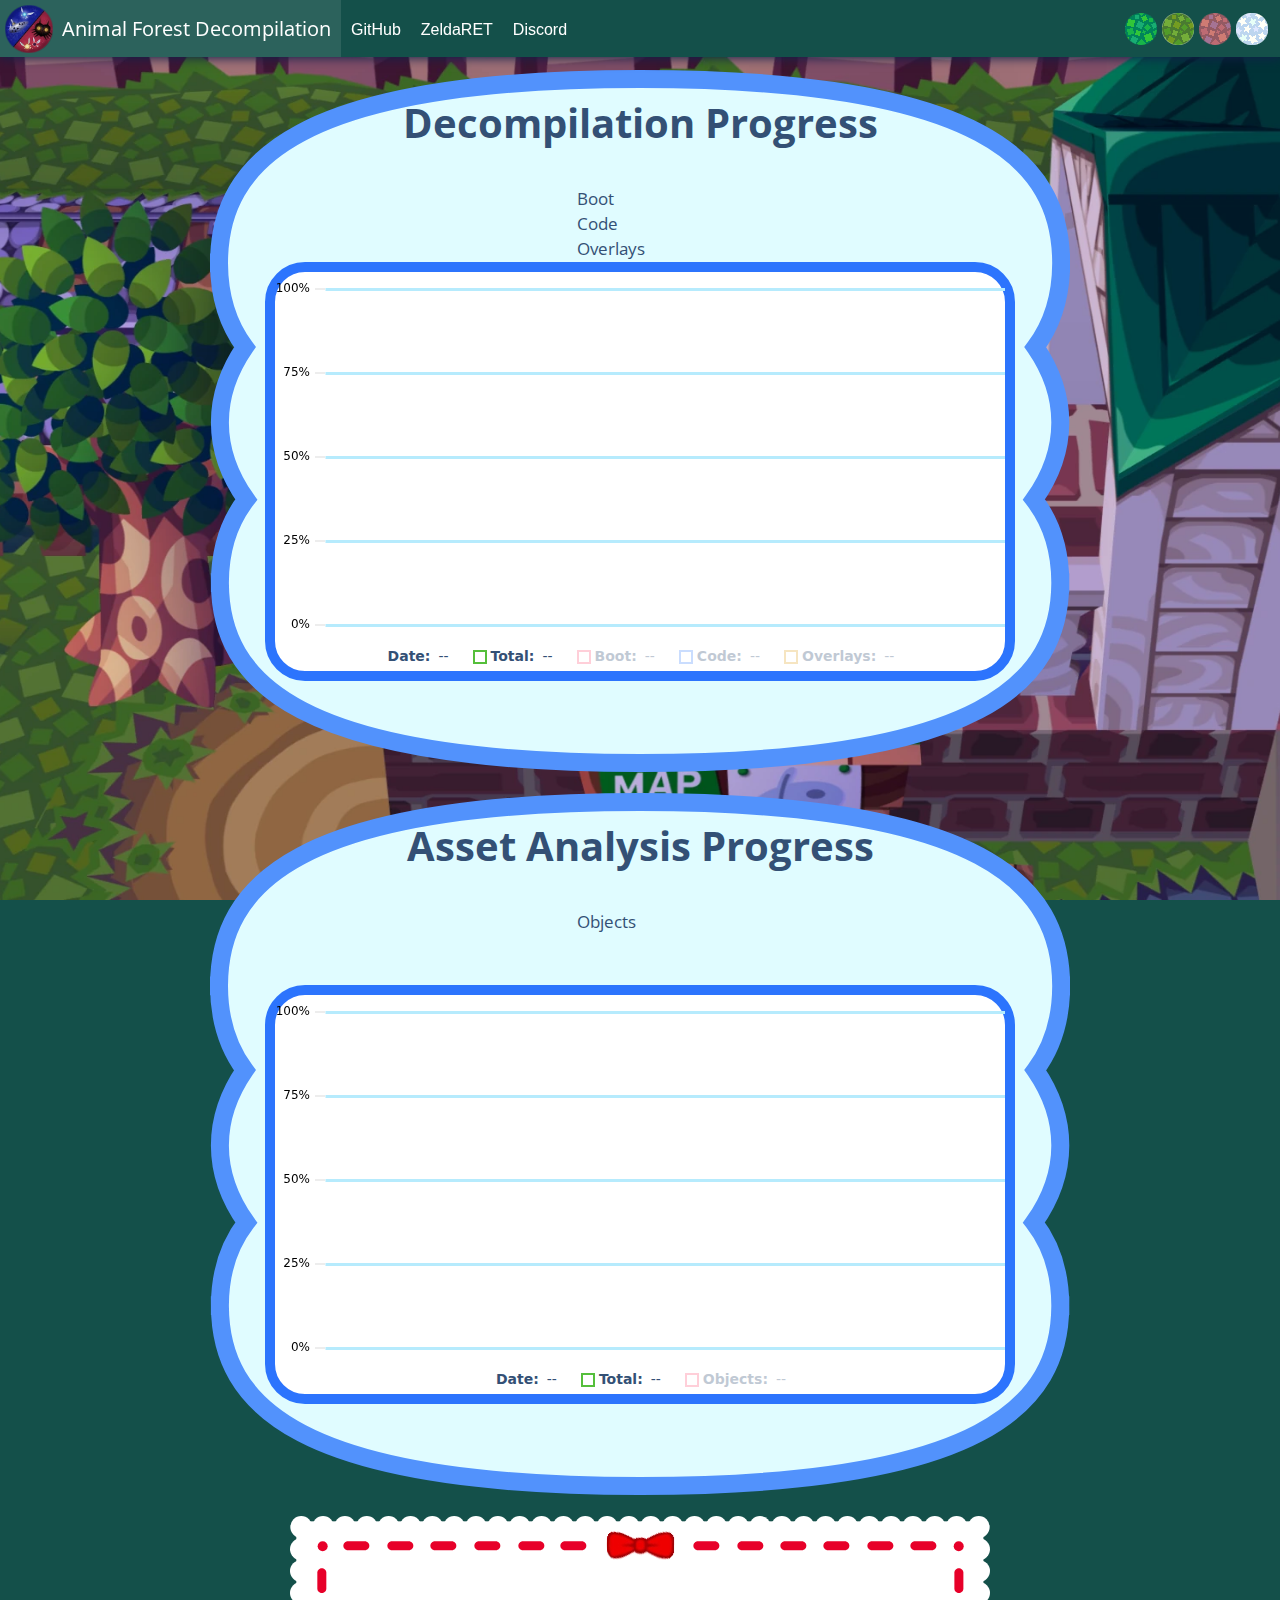
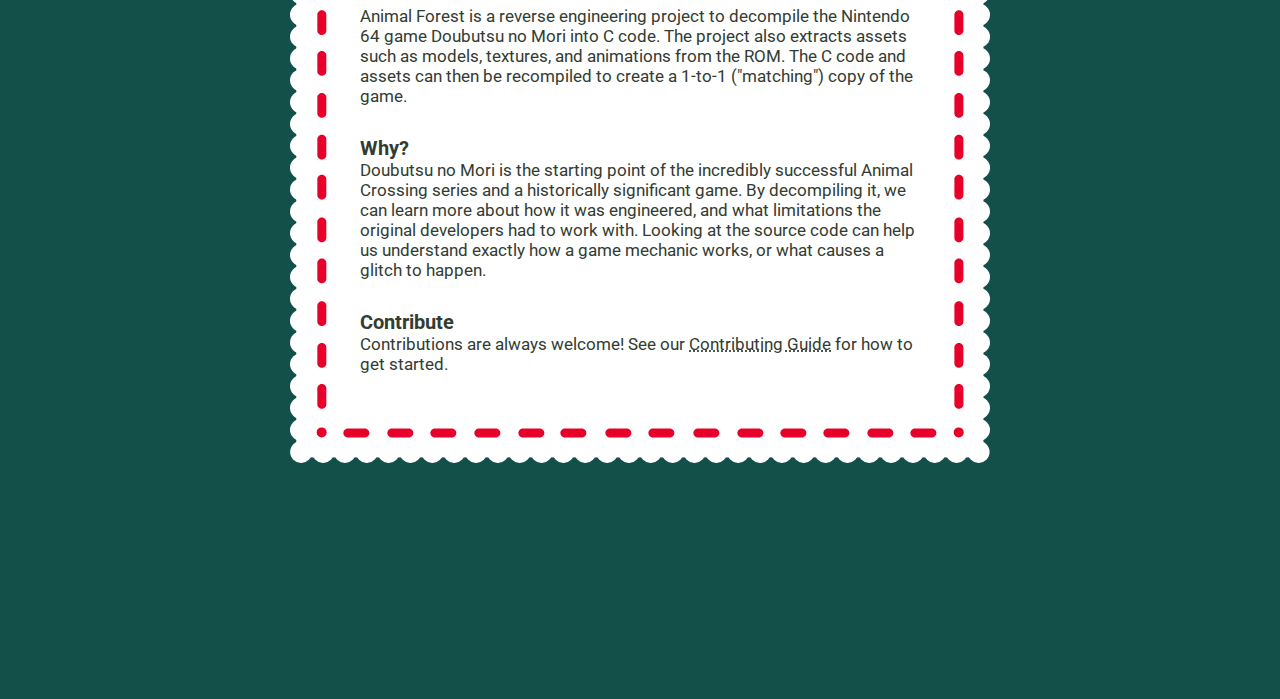
<file: docs/index.html>
<!doctype html>
<html lang="en">
<head>
    <meta charset="utf-8">
    <meta name="viewport" content="width=device-width"/>
    <title>Animal Forest Decompilation</title>
    <link rel="stylesheet" href="dist/uPlot.min.css">
    <link rel="stylesheet" href="style.css">
    <link id="season" rel="stylesheet" href="">
    <link rel="icon" type="image/webp" href="website_assets/logo.webp"/>
</head>
<body>
<script src="dist/uPlot.iife.js"></script>

<ul class="navBar">
    <li><a id="titleLink" href="index.html"><img id="logo" src="website_assets/logo.webp">Animal Forest Decompilation</a></li>
    <li><a class="extraLink" href="https://github.com/zeldaret/af/">GitHub</a></li>
    <li><a class="extraLink" href="https://zelda64.dev/">ZeldaRET</a></li>
    <li><a class="extraLink" href="https://discord.com/invite/DqwyCBYKqf/">Discord</a></li>

    <li><img src="website_assets/grass_winter.webp" class="seasonLink" onclick="changeSeason('winter.css')"></li>
    <li><img src="website_assets/grass_autumn.webp" class="seasonLink" onclick="changeSeason('autumn.css')"></li>
    <li><img src="website_assets/grass_summer.webp" class="seasonLink" onclick="changeSeason('summer.css')"></li>
    <li><img src="website_assets/grass_spring.webp" class="seasonLink" onclick="changeSeason('spring.css')"></li>

    <li><button id="hamburger" onclick="toggleHamburger()">Menu</button></li>
</ul>

<ul id="hamburgerContents" class="hamburgerClosed">
    <li><a href="https://github.com/zeldaret/af/">GitHub</a></li>
    <li><a href="https://zelda64.dev/">ZeldaRET</a></li>
    <li><a href="https://discord.com/invite/DqwyCBYKqf/">Discord</a></li>
    <li id="seasonsHamburger">
        <img src="website_assets/grass_winter.webp" onclick="changeSeason('winter.css')">
        <img src="website_assets/grass_autumn.webp" onclick="changeSeason('autumn.css')">
        <img src="website_assets/grass_summer.webp" onclick="changeSeason('summer.css')">
        <img src="website_assets/grass_spring.webp" onclick="changeSeason('spring.css')">
    </li>
</ul>

<div id="wrapper">

    <div id="codeGraph" class="progressGraph">
    <h2>Decompilation Progress</h2>
        <p class="progressTotalPercent" id="codeProgressTotal"></p>
        <table class="progressTable">
        <tr>
            <td>Boot</td>
            <td class="percent" id="codeProgressBoot"></td>
        </tr>
        <tr>
            <td>Code</td>
            <td class="percent" id="codeProgressCode"></td>
        </tr>
        <tr>
            <td>Overlays</td>
            <td class="percent" id="codeProgressOverlays"></td>
        </tr>
        </table>
    </div>

    <div id="assetGraph" class="progressGraph">
        <h2>Asset Analysis Progress</h2>
        <div class="progressStats">
            <p class="progressTotalPercent" id="assetProgressTotal"></p>
            <table class="progressTable">
                <tr>
                    <td>Objects</td>
                    <td class="percent" id="assetProgressObjects"></td>
                </tr>
                <tr><td class="percentPlaceholder">&nbsp;</td></td>
                <tr><td class="percentPlaceholder">&nbsp;</td></td>
            </table>
        </div>
    </div>

    <div id="letterTop"></div>
    <div id="ribbon"></div>
    <div class="description">
        <p>Animal Forest is a reverse engineering project to decompile the Nintendo 64 game Doubutsu no Mori into C code. The project also extracts assets such as models, textures, and animations from the ROM. The C code and assets can then be recompiled to create a 1-to-1 ("matching") copy of the game.</p>
        
        <h2>Why?</h2>
        <p>Doubutsu no Mori is the starting point of the incredibly successful Animal Crossing series and a historically significant game. By decompiling it, we can learn more about how it was engineered, and what limitations the original developers had to work with. Looking at the source code can help us understand exactly how a game mechanic works, or what causes a glitch to happen.</p>               
        
        <h2>Contribute</h2>
        <p>Contributions are always welcome! See our <a href="https://github.com/zeldaret/af/blob/main/CONTRIBUTING.md">Contributing Guide</a> for how to get started.</p>
    </div> 
    <div id="letterBottom"></div>

<script src="progress.js"></script>
<script>
function toggleHamburger()
{
    var menu = document.getElementById("hamburgerContents");
    if (menu.className === "hamburgerClosed")
    {
        menu.className = "hamburgerOpen";
    }
    else
    {
        menu.className = "hamburgerClosed";
    }
}

function changeSeason(stylesheet)
{
    var season = document.getElementById('season');
    season.href = stylesheet;
}

let month = new Date().getMonth();
switch(month)
{
    case 11:
    case 0:
    case 1:
        changeSeason('winter.css');
        break;
    case 2:
    case 3:
    case 4:
        changeSeason('spring.css');
        break;
    case 5:
    case 6:
    case 7:
        changeSeason('summer.css');
        break;
    case 8:
    case 9: 
    case 10:
        changeSeason('autumn.css');
        break;
    break;
}
</script>

</body>
</html>
</file>
<file: docs/style.css>
@import url('https://fonts.googleapis.com/css2?family=Open+Sans:wdth,wght@87.5,600&display=swap');
@import url('https://fonts.googleapis.com/css2?family=Roboto&display=swap');

*
{
    margin: 0;
    padding: 0;
}

body
{
    background: #14504a url(website_assets/bg_autumn.webp);
    background-attachment: fixed;
    background-position-x: 50%;
    background-position-y: 100%;
    background-repeat: no-repeat;
    background-size: cover;
}

.navBar
{
    width: auto;
    height: 57px;
    list-style-type: none;
    background-color: #14504a;
    box-shadow: 0 1px 10px #12214c;
}

.navBar a
{
    font-family: 'Arial';
    font-size: 16px;
    text-decoration: none;
    color: white;
    height:36px;
    padding-top: 21px;
    padding-left: 10px;
    padding-right: 10px;
    user-select: none;
}

#logo
{
    height: 48px;
    float: left;
    padding: 5px 9px 4px 5px;
    margin-top: -15px;
}

#titleLink
{
    font-family: "Open Sans", sans-serif;
    font-size: 20px;
    height: 42px;
    padding-top: 15px;
    padding-left: 0px;
    float: left;
}

/* hidden in mobile version */
.extraLink
{
    display: none;
    float: left;
}

/* hidden in mobile version */
.seasonLink
{
    display: none;
    float: right;
    margin-top: 13px;
    margin-right: 5px;
}

#hamburger
{
    color: transparent;
    border: 0px;
    background-color: transparent;
    background-image: url(website_assets/hamburger.png);
    background-repeat: no-repeat;
    background-position: 50%;
    width: 57px;
    height: 57px;
    float: right;
    cursor: pointer;
}

#hamburgerContents
{
    background-color: #14504a;
    margin-left: auto;
    width: 100%;
    list-style: none;
}

.hamburgerOpen
{
    display: block;
}

.hamburgerClosed
{
    display: none;
}

#hamburgerContents a
{
    display: block;
    font-family: 'arial';
    font-size: 20px;
    color: white;
    text-decoration: none;
    text-align: right;
    width: auto;
    padding: 17px;
}

#hamburgerContents img
{
    margin-right: 5px;
    float: right;
}

#seasonsHamburger
{
    margin-top: 13px;
    height: 42px;
}


#hamburger:hover, .navBar a:hover, .themeList button:hover, #hamburgerContents a:hover
{
    background-color: #2c625c;
}

#wrapper
{
    width: auto;
    padding: 1vw;
}

#letterTop
{
    width: auto;
    height: 34px;
    background-image: url(website_assets/letter_top.svg);
    background-repeat: repeat-x;
}

#letterBottom
{
    width: auto;
    height: 34px;
    background-image: url(website_assets/letter_bottom.svg);
    background-repeat: repeat-x;
}

#ribbon
{
    display: block;
    background-image: url(website_assets/ribbon.webp);
    width :69px;
    height: 29px;
    position: absolute;
    left: 50%;
    margin-left: -34px;
    margin-top: -20px;
}

.progressGraph
{
    background-color: #e0fcff;
    margin-left: auto;
    margin-right: auto;
    margin-bottom: 1vw;
    border-style: solid;
    border-color: #5292fc;
    border-width: 1vw;
    border-radius: 4vw;
}

.progressGraph h2
{
    font-family: "Open Sans", sans-serif;
    font-size: 35px;
    color: #335075;
    text-align: center;
}

.progressTotalPercent
{
    font-family: "Open Sans", sans-serif;
    font-size: 40px;
    color: #335075;
    text-align: center;
    height: 50px;
    margin-top: -10px;
    margin-bottom: -5px;
}

.progressTable
{
    font-family: "Open Sans", sans-serif;
    font-size: 17px;
    color: #335075;
    width: 130px;
    margin-left: auto;
    margin-right: auto;
}

.percent
{
    text-align: right;
}

.percentPlaceholder
{
    visibility: hidden;
}

.uplot
{
    background-color: #e0fcff;
    color: black;
    margin-left: auto;
    margin-right: auto;
    border-radius: 4vw;
}

.u-legend
{
    min-height: 95px;
}

.description
{
    font-family: "Roboto", sans-serif;
    font-size: 17px;
    color: #323c32;
    background-color: white;
    padding: 20px;
    margin-left: auto;
    margin-right: auto;
}

.description h2
{
    font-size: 20px;
}

.description p
{
    margin-bottom: 30px;
}

.description a
{
    text-decoration: underline dotted;
    color: #323c32;
}

.description a:hover
{
    color: #e70029;
}

@media only screen and (min-width: 900px)
{

.navBar
{
    z-index: 10;
    position: sticky;
    top: 0px;
    padding-right: 7px;
}

.extraLink, .seasonLink
{
    display: inline;
}

#hamburger
{
    display: none;
}

.hamburgerOpen
{
    display: none;
}

#wrapper
{
    padding-bottom: 24vh;
}

#letterTop, #letterBottom
{
    display: none;
}

#ribbon
{
    margin-top: 15px;
}

.progressGraph
{
    width: 860px;
    height:678px;
    border-style: none;
    background-color: transparent;
    background-image: url(website_assets/graph_window.svg);
    background-repeat: no-repeat;
    padding-top: 25px;
    margin-bottom: 20px;
}

.progressGraph h2
{
    font-size: 40px;
}

.uplot
{
    background-color: white;
    border-style: solid;
    border-color: #2c74fd;
    border-width: 10px;
    border-radius: 40px;
    color: #335075;
}

.u-legend
{
    min-height: 0px;
}

.description
{
    background-color: transparent;
    background-image: url(website_assets/letter.svg);
    background-repeat: no-repeat;
    width: 560px;
    height: 407px;
    padding: 70px;
    margin-bottom: 20px;
}

.description p:first-child
{
    margin-top: 20px;
}

}
</file>
<file: docs/dist/uPlot.min.css>
.uplot, .uplot *, .uplot *::before, .uplot *::after {box-sizing: border-box;}.uplot {font-family: system-ui, -apple-system, "Segoe UI", Roboto, "Helvetica Neue", Arial, "Noto Sans", sans-serif, "Apple Color Emoji", "Segoe UI Emoji", "Segoe UI Symbol", "Noto Color Emoji";line-height: 1.5;width: min-content;}.u-title {text-align: center;font-size: 18px;font-weight: bold;}.u-wrap {position: relative;user-select: none;}.u-over, .u-under {position: absolute;}.u-under {overflow: hidden;}.uplot canvas {display: block;position: relative;width: 100%;height: 100%;}.u-axis {position: absolute;}.u-legend {font-size: 14px;margin: auto;text-align: center;}.u-inline {display: block;}.u-inline * {display: inline-block;}.u-inline tr {margin-right: 16px;}.u-legend th {font-weight: 600;}.u-legend th > * {vertical-align: middle;display: inline-block;}.u-legend .u-marker {width: 1em;height: 1em;margin-right: 4px;background-clip: padding-box !important;}.u-inline.u-live th::after {content: ":";vertical-align: middle;}.u-inline:not(.u-live) .u-value {display: none;}.u-series > * {padding: 4px;}.u-series th {cursor: pointer;}.u-legend .u-off > * {opacity: 0.3;}.u-select {background: rgba(0,0,0,0.07);position: absolute;pointer-events: none;}.u-cursor-x, .u-cursor-y {position: absolute;left: 0;top: 0;pointer-events: none;will-change: transform;}.u-hz .u-cursor-x, .u-vt .u-cursor-y {height: 100%;border-right: 1px dashed #607D8B;}.u-hz .u-cursor-y, .u-vt .u-cursor-x {width: 100%;border-bottom: 1px dashed #607D8B;}.u-cursor-pt {position: absolute;top: 0;left: 0;border-radius: 50%;border: 0 solid;pointer-events: none;will-change: transform;/*this has to be !important since we set inline "background" shorthand */background-clip: padding-box !important;}.u-axis.u-off, .u-select.u-off, .u-cursor-x.u-off, .u-cursor-y.u-off, .u-cursor-pt.u-off {display: none;}
</file>
